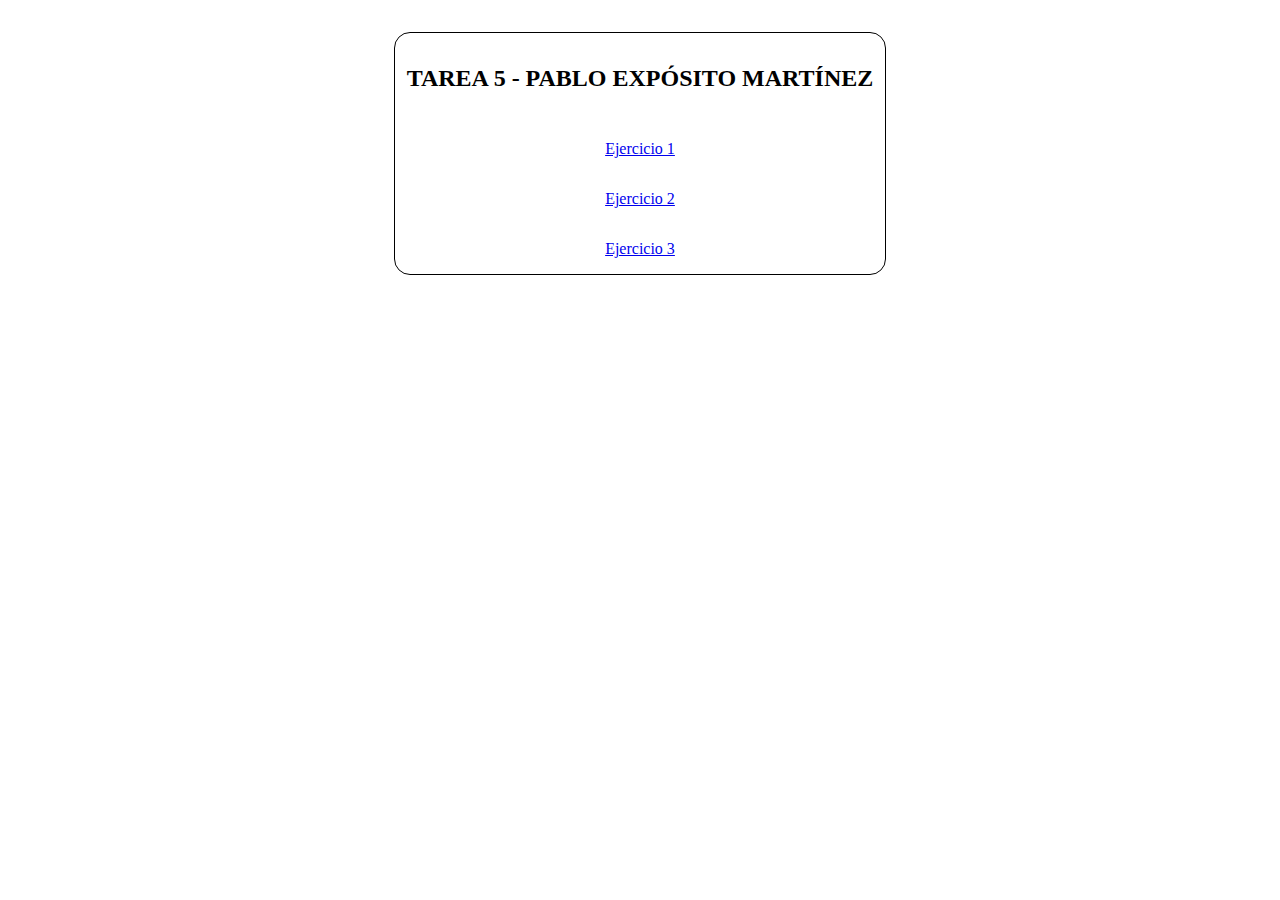
<file: index.html>
<!DOCTYPE html>
<html lang="en">

<head>
    <meta charset="UTF-8">
    <meta name="viewport" content="width=device-width, initial-scale=1.0">
    <title>TAREA 5</title>
    <style>
        body {
            display: flex;
            justify-content: center;
            align-items: center;
            margin: 0;
        }

        main {
            display: flex;
            flex-direction: column;
            align-items: center;
            border: 1px solid black;
            border-radius: 1em;
            width: fit-content;
            margin-top: 2em;
        }

        main a {
            padding: 1em;
            align-self: center;
        }

        main h2 {
            padding: 0.5em;
        }
    </style>
</head>

<body>
    <main>
        <h2>TAREA 5 - PABLO EXP&Oacute;SITO MART&Iacute;NEZ</h2>
        <a href="./Tarea ut5_1/noticias.htm">Ejercicio 1</a>
        <a href="./Tarea ut5_2/ejercicio2.htm">Ejercicio 2</a>
        <a href="./Tarea ut5_3/index.html">Ejercicio 3</a>
    </main>
</body>

</html>
</file>
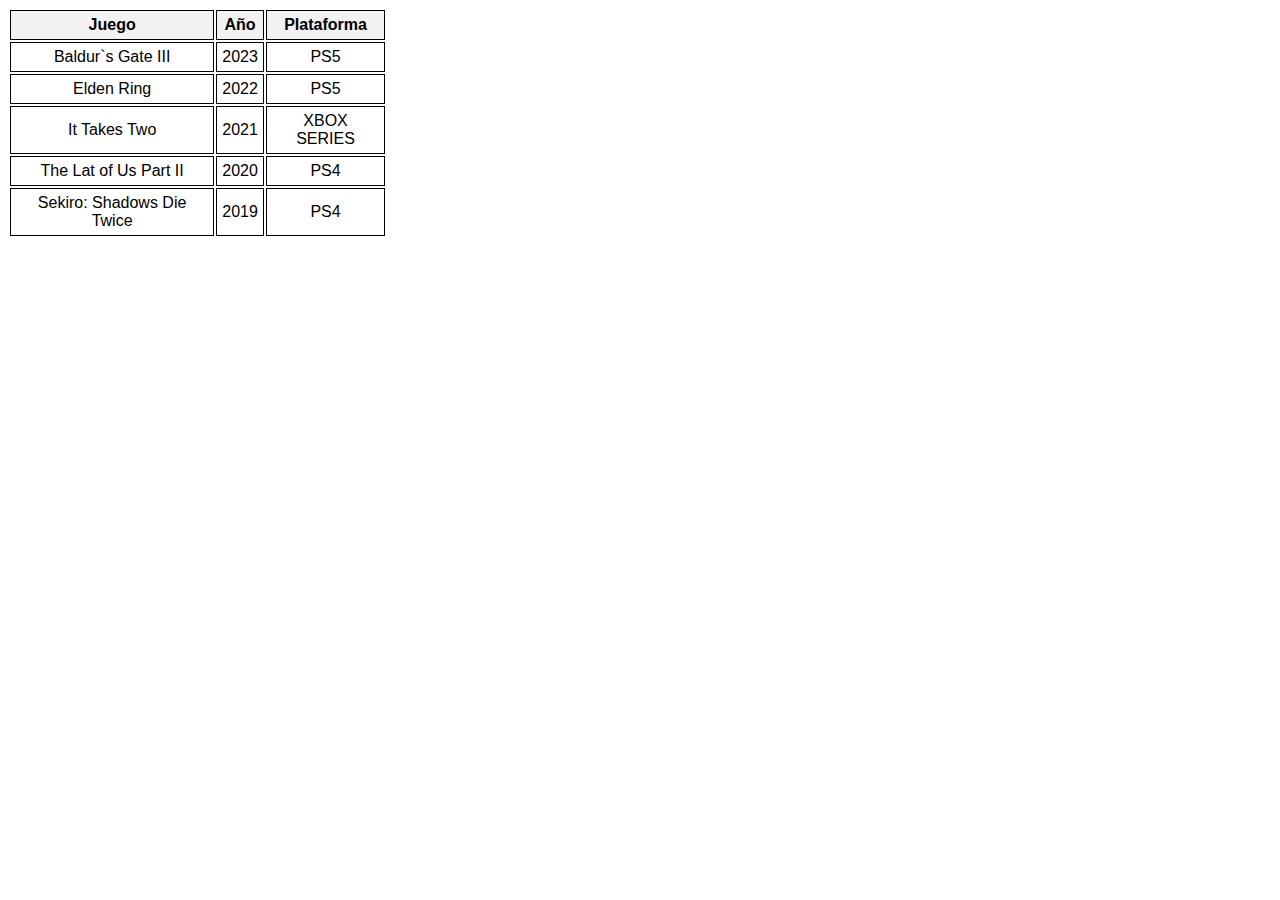
<file: Tarea ut5_3/index.html>
<!DOCTYPE html>
<html lang="en">
<head>
    <meta charset="UTF-8">
    <meta name="viewport" content="width=device-width, initial-scale=1.0">
    <title>Ejercicio 3</title>
    <script type="module" src="app.js"></script>
</head>
<body>
</body>
</html>
</file>
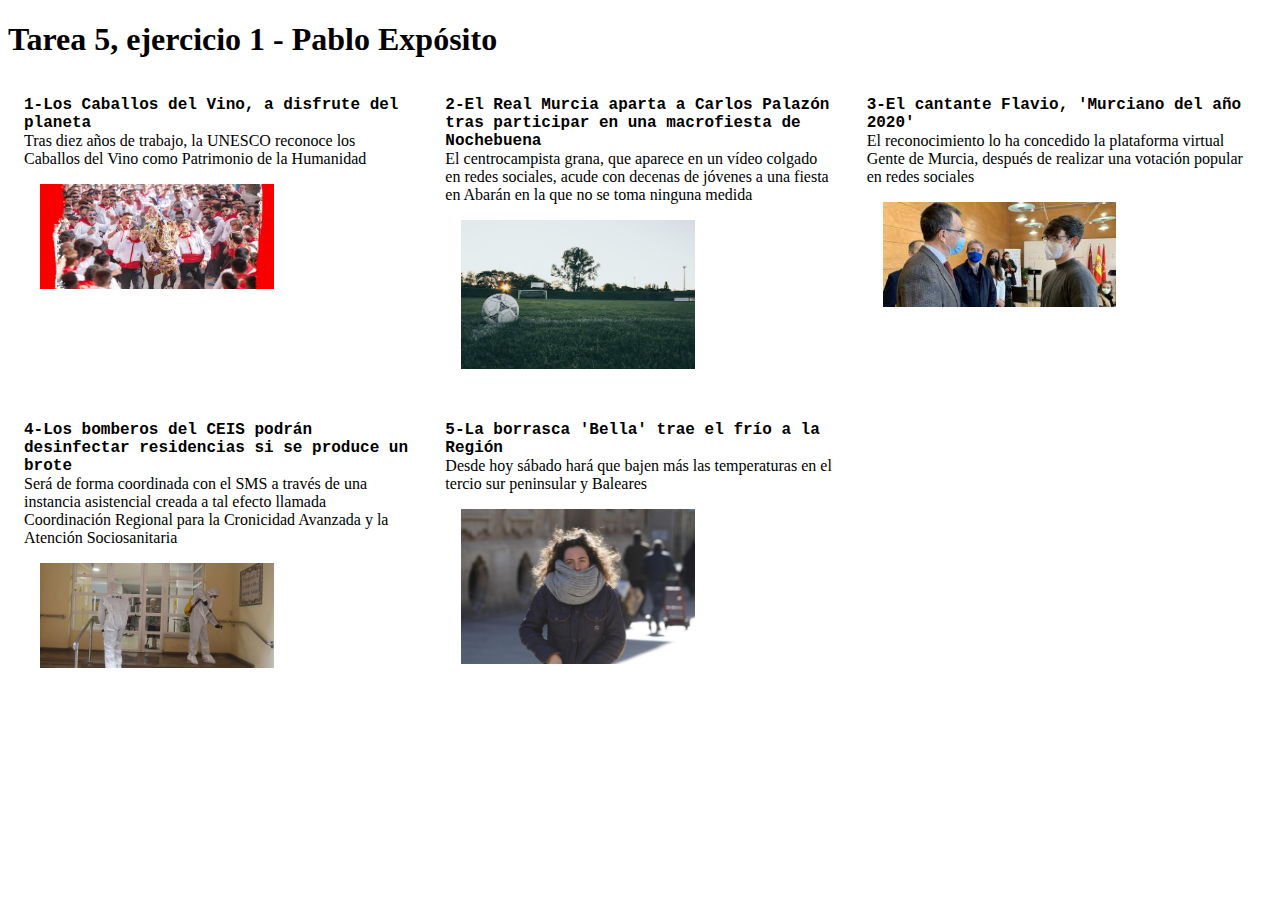
<file: Tarea ut5_1/noticias.htm>
<!DOCTYPE html>
<html lang="en">
<head>
    <meta charset="UTF-8">
    <meta name="viewport" content="width=device-width, initial-scale=1.0">
    <script src="ejercicio1.js"></script>
    <title>NOTICIAS</title>
    <style>
        .cabecera{
            font-family:'Courier New', Courier, monospace;
            font-weight: 900;
        }
        #noticias {
            display: table;
        }
        .fila{
            display: table-row;
        }
        article {
            width: 25%;
            display: table-cell;
            margin: 1em;
            padding: 1em;
        }
        img {
            width: 60%;
            margin: 1em;
        }
    </style>
</head>
<body>
    <h1 id="titulo">Ut5 acceso al DOM ejercicio1</h1>
    <section id="noticias">
        <div class="fila">
            <article>
                <div>Los Caballos del Vino, a disfrute del planeta</div>
                <div class="cuerpo">Tras diez años de trabajo, la UNESCO reconoce los Caballos del Vino como Patrimonio de la Humanidad</div>
                <img src="noticia1.jpg">
            </article>
            
            <article>
                <div>El Real Murcia aparta a Carlos Palazón tras participar en una macrofiesta de Nochebuena</div>
                <div class="cuerpo">El centrocampista grana, que aparece en un vídeo colgado en redes sociales, acude con decenas de jóvenes a una fiesta en Abarán en la que no se toma ninguna medida</div>
                <img src="noticia2.jpg">
            </article>
            <article>
                <div>El cantante Flavio, 'Murciano del año 2020'</div>
                <div class="cuerpo">El reconocimiento lo ha concedido la plataforma virtual Gente de Murcia, después de realizar una votación popular en redes sociales</div>
                <img src="noticia3.jpg">
        </article>
        </div>
        <div class="fila">
        <article>
            <div>Los bomberos del CEIS podrán desinfectar residencias si se produce un brote</div>
            <div class="cuerpo">Será de forma coordinada con el Servicio Murciano de Salud a través de una instancia asistencial creada a tal efecto llamada Coordinación Regional para la Cronicidad Avanzada y la Atención Sociosanitaria</div>
            <img src="noticia4.jpg">
        </article>
        <article>
            <div>La borrasca 'Bella' trae el frío a la Región</div>
            <div class="cuerpo">Desde hoy sábado hará que bajen más las temperaturas en el tercio sur peninsular y Baleares</div>
            <img src="noticia5.jpg">
        </article>
        <article>
            <div>Hospitalizado un anciano tras ser atropellado por un patinete en Cartagena</div>
            <div class="cuerpo">Los sanitarios lo han trasladado al Hospital Santa Lucía</div>
            <img src="noticia6.jpg">
        </article>
        
        </div>
    
    </section>
    <footer id="pie"></footer>
    
</body>
</html>
</file>
